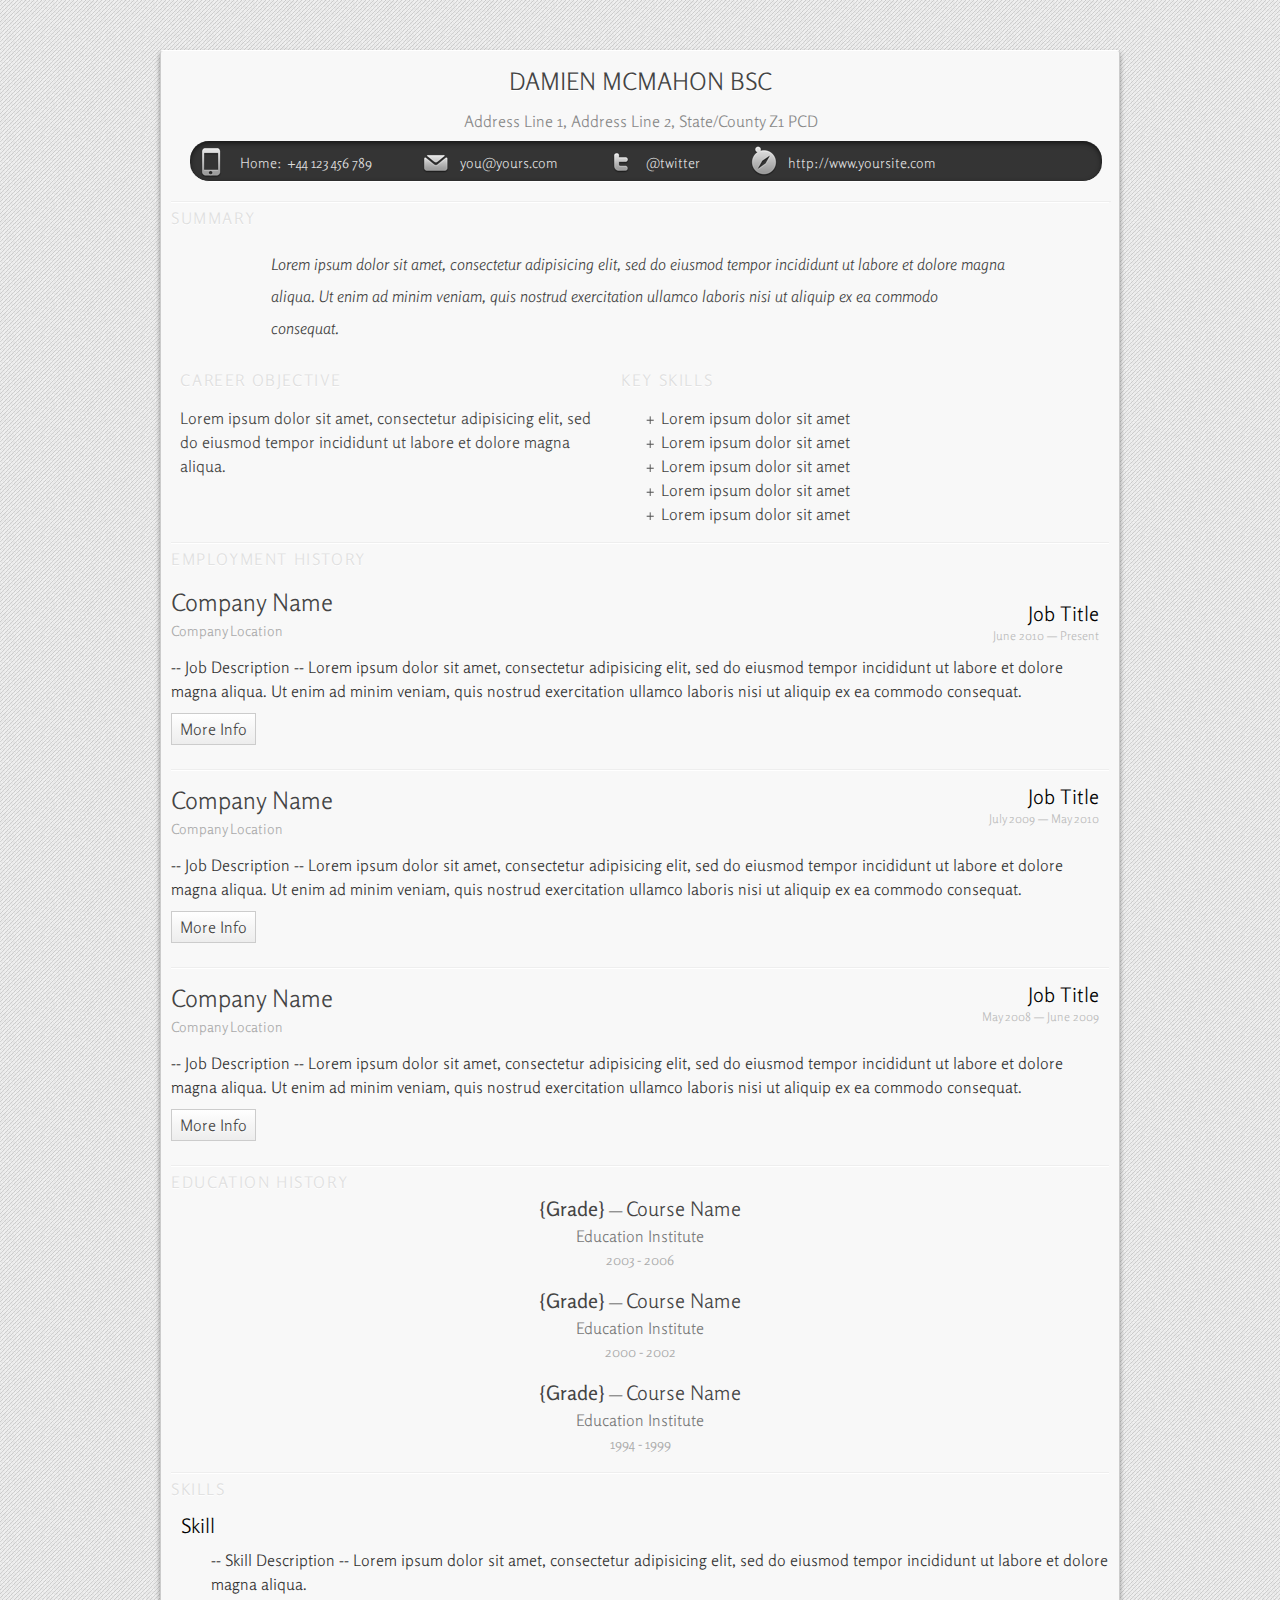
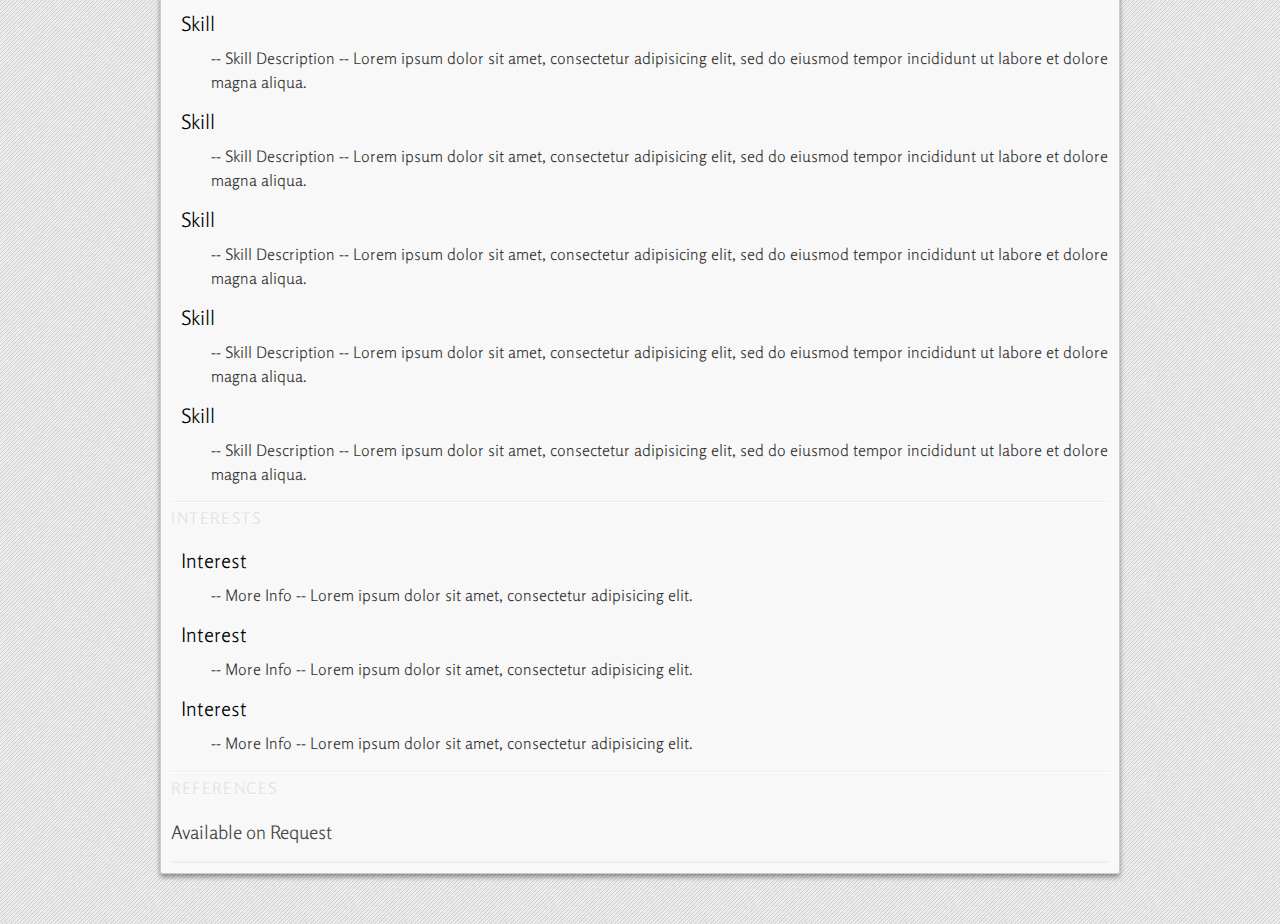
<file: index.html>
<!DOCTYPE html>
  <head>
    <title>Damien McMahon - CV </title>
    <link href='http://fonts.googleapis.com/css?family=Rosario' rel='stylesheet' type='text/css'>
    <link href="css/normalise.css" rel="stylesheet" />
    <link href="css/main.css" rel="stylesheet" media="screen"/>
    <link href="css/print.css?v=sdf" rel="stylesheet" media="print" />
    <meta http-equiv="Content-Type" content="text/html; charset=utf-8">
    <script src="http://code.jquery.com/jquery-1.7.1.min.js"></script>
  </head>
  <body>
    <div class="cv-wrapper">
      <div class="cv-header">
        <div class="cv-picture"></div>
        <div class="vcard cv-contact-info">
          <h1 class="fn">Damien McMahon BSc</h1>
          <address class="adr">
            <span class="street-address">Address Line 1</span>,
            <span class="locality">Address Line 2</span>,
            <span class="region">State/County</span>
            <span class="postal-code">Z1 PCD</span>
          </address>
          <div class="cv-contact-details">
            <img src="images/icons/phone.png" alt="phone icon"/>
            <span class="tel">
            <span class="type">Home:</span>+44 123 456 789</span>
            <img src="images/icons/email.png" alt="email icon"/>
            <span class="email">you@yours.com</span>
            <img src="images/icons/twitter.png" alt="twitter icon"/>
            <span class="twitter">@twitter</span>
            <img src="images/icons/web.png" alt="web icon"/>
            <span class="url">http://www.yoursite.com</span>
          </div>
        </div>
      </div>
      <div class="cv-summary">
        <h2>Summary</h2>
          <div class="cv-personal-statement">
            <p>Lorem ipsum dolor sit amet, consectetur adipisicing elit, sed do eiusmod
            tempor incididunt ut labore et dolore magna aliqua. Ut enim ad minim veniam,
            quis nostrud exercitation ullamco laboris nisi ut aliquip ex ea commodo
            consequat.</p>
          </div>
          <div class="cv-career-objective">
            <h3>Career Objective</h3>
            <p>Lorem ipsum dolor sit amet, consectetur adipisicing elit, sed do eiusmod
            tempor incididunt ut labore et dolore magna aliqua.</p>
        </div>
    <div class="cv-key-skills">
        <h3>Key Skills</h3>
        <ul>
      <li>Lorem ipsum dolor sit amet</li>
      <li>Lorem ipsum dolor sit amet</li>
      <li>Lorem ipsum dolor sit amet</li>
      <li>Lorem ipsum dolor sit amet</li>
      <li>Lorem ipsum dolor sit amet</li>
        </ul>
    </div>
      </div>
      <div class="cv-work-history">
    <h2>Employment History</h2>
    <div class="cv-job first" data-company="frogtrade">
      <div class="cv-job-header">
        <h3 class="org cv-company-name">Company Name</h3>
        <h4 class="cv-company-location">Company Location</h4>
        <div class="cv-job-duration">
          <span class="cv-company-start-date">June 2010</span>
          <span class="cv-dash">&#8212;</span>
          <span class="cv-company-end-date">Present</span>
        </div>
        <span class="cv-company-employment-type">Full Time</span>
        <h5 class="cv-company-job-title">Job Title</h5>
      </div>
      <div class="cv-company-body">
        <div class="cv-company-map-location">
          <img src="images/jobs/frogtrade/location.png" />
        </div>
        <p class="cv-company-description">
      -- Company Description -- Lorem ipsum dolor sit amet, consectetur adipisicing elit, sed do eiusmod
      tempor incididunt ut labore et dolore magna aliqua. Ut enim ad minim veniam,
      quis nostrud exercitation ullamco laboris nisi ut aliquip ex ea commodo
      consequat.
        </p>
      </div>
      <div class="cv-job-detail">
          <p class="cv-job-description">
          -- Job Description -- Lorem ipsum dolor sit amet, consectetur adipisicing elit, sed do eiusmod
          tempor incididunt ut labore et dolore magna aliqua. Ut enim ad minim veniam,
          quis nostrud exercitation ullamco laboris nisi ut aliquip ex ea commodo
          consequat.
          </p>
          <ul class="cv-job-skills">
            <li>Lorem ipsum dolor sit amet, consectetur adipisicing elit, sed do eiusmod
      tempor incididunt ut labore et dolore magna aliqua.</li>
            <li>Lorem ipsum dolor sit amet, consectetur adipisicing elit, sed do eiusmod
      tempor incididunt ut labore et dolore magna aliqua.</li>
            <li>Lorem ipsum dolor sit amet, consectetur adipisicing elit, sed do eiusmod
      tempor incididunt ut labore et dolore magna aliqua.</li>
            <li>Lorem ipsum dolor sit amet, consectetur adipisicing elit, sed do eiusmod
      tempor incididunt ut labore et dolore magna aliqua.</li>
            <li>Lorem ipsum dolor sit amet, consectetur adipisicing elit, sed do eiusmod
      tempor incididunt ut labore et dolore magna aliqua.</li>
          </ul>
        </div>
        <div class="cv-job-highlights">
          <a class="cv-carousel-show" href="#frogtrade">View Work</a>
        </div>
      <a href="#frogtrade" class="more-info">More Info</a>
    </div>
    <div class="cv-job" data-company="ipeak">
      <div class="cv-job-header">
        <h3 class="org cv-company-name">Company Name</h3>
        <h4 class="cv-company-location">Company Location</h4>
        <div class="cv-job-duration">
          <span class="cv-company-start-date">July 2009</span>
          <span class="cv-dash">&#8212;</span>
          <span class="cv-company-end-date">May 2010</span>
        </div>
        <span class="cv-company-employment-type">Full Time</span>
        <h5 class="cv-company-job-title">Job Title</h5>
      </div>
      <div class="cv-company-body">
        <div class="cv-company-map-location">
          <img src="images/jobs/ipeak/location.png" />
        </div>
        <p class="cv-company-description">
     	 -- Company Description -- Lorem ipsum dolor sit amet, consectetur adipisicing elit, sed do eiusmod
      tempor incididunt ut labore et dolore magna aliqua. Ut enim ad minim veniam,
      quis nostrud exercitation ullamco laboris nisi ut aliquip ex ea commodo
      consequat.
	</p>
      </div>
      <div class="cv-job-detail">
          <p class="cv-job-description">
      	 -- Job Description -- Lorem ipsum dolor sit amet, consectetur adipisicing elit, sed do eiusmod
          tempor incididunt ut labore et dolore magna aliqua. Ut enim ad minim veniam,
          quis nostrud exercitation ullamco laboris nisi ut aliquip ex ea commodo
          consequat.
          </p>
          <ul class="cv-job-skills">
           <li>Lorem ipsum dolor sit amet, consectetur adipisicing elit, sed do eiusmod
      tempor incididunt ut labore et dolore magna aliqua.</li>
            <li>Lorem ipsum dolor sit amet, consectetur adipisicing elit, sed do eiusmod
      tempor incididunt ut labore et dolore magna aliqua.</li>
            <li>Lorem ipsum dolor sit amet, consectetur adipisicing elit, sed do eiusmod
      tempor incididunt ut labore et dolore magna aliqua.</li>
            <li>Lorem ipsum dolor sit amet, consectetur adipisicing elit, sed do eiusmod
      tempor incididunt ut labore et dolore magna aliqua.</li>
            <li>Lorem ipsum dolor sit amet, consectetur adipisicing elit, sed do eiusmod
      tempor incididunt ut labore et dolore magna aliqua.</li>
        </ul>
        </div>
        <div class="cv-job-highlights">
          <a class="cv-carousel-show" href="#ipeak">View Work</a>
        </div>
      <a href="#frogtrade" class="more-info">More Info</a>
</div>
    <div class="cv-job" data-company="acorn">
      <div class="cv-job-header">
        <h3 class="org cv-company-name">Company Name</h3>
        <h4 class="cv-company-location">Company Location</h4>
        <div class="cv-job-duration">
          <span class="cv-company-start-date">May 2008</span>
          <span class="cv-dash">&#8212;</span>
          <span class="cv-company-end-date">June 2009</span>
        </div>
        <span class="cv-company-employment-type">Full Time</span>
        <h5 class="cv-company-job-title">Job Title</h5>
      </div>
      <div class="cv-company-body">
        <div class="cv-company-map-location">
          <img src="images/jobs/acorn/location.png" />
        </div>
        <p class="cv-company-description">
     	 -- Company Description -- Lorem ipsum dolor sit amet, consectetur adipisicing elit, sed do eiusmod
      tempor incididunt ut labore et dolore magna aliqua. Ut enim ad minim veniam,
      quis nostrud exercitation ullamco laboris nisi ut aliquip ex ea commodo
      consequat.
	</p>
      </div>
      <div class="cv-job-detail">
          <p class="cv-job-description">
      	  -- Job Description -- Lorem ipsum dolor sit amet, consectetur adipisicing elit, sed do eiusmod
          tempor incididunt ut labore et dolore magna aliqua. Ut enim ad minim veniam,
          quis nostrud exercitation ullamco laboris nisi ut aliquip ex ea commodo
          consequat.
          </p>
          <ul class="cv-job-skills">
            <li>Lorem ipsum dolor sit amet, consectetur adipisicing elit, sed do eiusmod
      tempor incididunt ut labore et dolore magna aliqua.</li>
            <li>Lorem ipsum dolor sit amet, consectetur adipisicing elit, sed do eiusmod
      tempor incididunt ut labore et dolore magna aliqua.</li>
            <li>Lorem ipsum dolor sit amet, consectetur adipisicing elit, sed do eiusmod
      tempor incididunt ut labore et dolore magna aliqua.</li>
        </ul>
        </div>
        <div class="cv-job-highlights">
          <a class="cv-carousel-show" href="#ipeak">View Work</a>
        </div>
      <a href="#frogtrade" class="more-info">More Info</a>
</div>
    <div class="cv-education-history">
      <h2>Education History</h2>
      <div class="cv-education">
        <span class="cv-education-grade">{Grade}</span>
        <span class="cv-dash">&#8212;</span>
        <h3 class="cv-education-qualification">Course Name</h3>
        <h4 class="cv-education-institute">Education Institute</h4>
        <span class="cv-education-attendance-date">2003 - 2006</span>
      </div>
      <div class="cv-education">
        <span class="cv-education-grade">{Grade}</span>
        <span class="cv-dash">&#8212;</span>
        <h3 class="cv-education-qualification">Course Name</h3>
        <h4 class="cv-education-institute">Education Institute</h4>
        <span class="cv-education-attendance-date">2000 - 2002</span>
      </div>
      <div class="cv-education">
        <span class="cv-education-grade">{Grade}</span>
        <span class="cv-dash">&#8212;</span>
        <h3 class="cv-education-qualification">Course Name</h3>
        <h4 class="cv-education-institute">Education Institute</h4>
        <span class="cv-education-attendance-date">1994 - 1999</span>
      </div>
    </div>
    <div class="cv-personal-skills">
    <h2>Skills</h2>
    <div class="cv-personal-skill">
      <dl class="cv-skill-list">
        <dt>Skill</dt>
        <dd>-- Skill Description -- Lorem ipsum dolor sit amet, consectetur adipisicing elit, sed do eiusmod
        tempor incididunt ut labore et dolore magna aliqua. </dd>
        <dt>Skill</dt>
        <dd>-- Skill Description -- Lorem ipsum dolor sit amet, consectetur adipisicing elit, sed do eiusmod
        tempor incididunt ut labore et dolore magna aliqua. </dd>
        <dt>Skill</dt>
        <dd>-- Skill Description -- Lorem ipsum dolor sit amet, consectetur adipisicing elit, sed do eiusmod
        tempor incididunt ut labore et dolore magna aliqua. </dd>
        <dt>Skill</dt>
        <dd>-- Skill Description -- Lorem ipsum dolor sit amet, consectetur adipisicing elit, sed do eiusmod
        tempor incididunt ut labore et dolore magna aliqua. </dd>
        <dt>Skill<dt>
        <dd>-- Skill Description -- Lorem ipsum dolor sit amet, consectetur adipisicing elit, sed do eiusmod
        tempor incididunt ut labore et dolore magna aliqua. </dd>
        <dt>Skill</dt>
        <dd>-- Skill Description -- Lorem ipsum dolor sit amet, consectetur adipisicing elit, sed do eiusmod
        tempor incididunt ut labore et dolore magna aliqua. </dd>
      </dl>
    </div>
  </div>
  <div class="cv-interests">
    <h2>Interests</h2>
    <dl>
      <dt>Interest</dt>
      <dd>-- More Info -- Lorem ipsum dolor sit amet, consectetur adipisicing elit.<br /></dd>
      <dt>Interest</dt>
      <dd>-- More Info -- Lorem ipsum dolor sit amet, consectetur adipisicing elit.</dd>
      <dt>Interest</dt>
      <dd>-- More Info -- Lorem ipsum dolor sit amet, consectetur adipisicing elit.</dd>
    </dl>
  </div>
  <div class="cv-references">
    <h2>References</h2>
      <h3>Available on Request</h3>
  </div>
    <div id="card"></div>
</div>
</div>
<div id="backdrop"></div>
  <script src="js/underscore.min.js"></script>
  <script src="js/backbone.min.js"></script>
  <script src="js/main.js"></script>

  </body>
</html>
</file>
<file: css/main.css>
body{background: url(../images/diagonal-noise.png ) #dadada; font-family: 'Rosario', serif; font-weight: 100; position: relative;}
.cv-wrapper{width: 938px; 
    margin: 50px auto;padding: 10px; 
    text-align:center; border: 1px solid #ccc;
    overflow:auto; background: #f8f8f8;
    box-shadow: 0 3px 5px rgba(0,0,0,.4);
    border-radius: 3px;border-top: 1px solid #fff;
    position: relative;
}
h2,h3,h4,h5{font-weight: 100;}
ul li{list-style-image: url(../images/icons/plus.png);}
h2,.cv-career-objective h3, .cv-key-skills h3{
    position:absolute; top: -13px; left: 0; right: 0;
    font-size: 16px; text-transform: uppercase;
    color:#dfdfdf; letter-spacing: 0.1em;
    border-top: 1px solid #fff; padding-top:5px;
    text-shadow: 0 1px 0 #fff;
}
.cv-career-objective h3, .cv-key-skills h3{
    border-top:none;
}
.cv-header{width:940px; border-bottom: 1px solid #eee; overflow:auto; position: relative; text-align: center; background: #f8f8f8;z-index: 100;}
.cv-picture{
    width: 0%; float:left; margin: ;
    height:150px;
}
.cv-contact-info{
    width: 96%;
    text-align:left;
    padding: 0 2%;
    font-size: 14px;
    float:left;
}
.cv-contact-info h1{
  font-size: 24px;
  text-align: center;
  color:#444;
  text-transform: uppercase;
  font-weight: 200;
  text-shadow: 0 1px 0 #fff;
  margin-bottom: 15px
}
.cv-contact-info address{
    color:#888;
    font-size: 16px;
    font-style: normal;
    text-transform: capitalize;
    text-align: center;
    margin-bottom: 10px;
}
.cv-contact-details{
    width: 100%;
    background:#343434;
    border-radius: 19px;
    padding: 10px 5px;
    border-bottom: 1px solid #fff;
    box-shadow: inset 0 2px 5px rgba(0,0,0,.6);
    height: 20px;
    float:left;
    margin: 0;
}
.cv-contact-details img{display: inline; vertical-align: middle; margin: -5px -5px 0 0;}
.cv-contact-details span{
    color:#ddd;
    margin: 0 45px 0 10px;
    font-size: 14px;
    line-height: 20px;
}
.cv-contact-details a{ color:#ddd; text-decoration: none;}
.cv-contact-details a:hover{  color:#fff;}
span.type{ margin: 0 5px;}
.cv-summary,
.cv-work-history,
.cv-education-history,
.cv-personal-skills,
.cv-interests,
.cv-references{
    width: 100%;
    border-bottom: 1px solid #eee; 
    float:left; 
    text-align:left;
    position:relative;
    padding-top: 30px;
    color:#444;
}

.cv-personal-statement{
    line-height: 32px; margin: 10px 100px 0 100px; font-style: italic;
}
.cv-career-objective, .cv-key-skills{
    width: 45%; float:left; margin: 0 1%; position: relative;
    line-height: 24px; padding:30px 0 0 0;
}
.cv-work-history{width: 100%; clear:both; overflow:auto; text-align:left;}


/* COMPANY INFO */

.cv-job{position: relative; border-bottom: 1px solid #eee; border-top: 1px solid #fff; padding-bottom: 30px;}
.cv-company-logo{display:none; max-width: 150px; vertical-align: middle; margin: 0;}
.cv-company-name{ font-size: 24px; margin: 15px 0 5px 0;}
.cv-company-name a{color:#444; text-decoration: none; cursor: text;}
.cv-company-location{font-size: 14px; color:#aaa; margin: 0;}
.cv-company-job-title{position: absolute; right: 10px; top:-20px; font-size: 20px; display: inline; color:#000;}
.cv-job-duration{position: absolute; right: 10px; top: 40px; font-size: 12px; color:#bbb;}
.cv-company-employment-type{display: none;}
.cv-job p, .cv-job li{line-height: 24px; color:#343434;}
.cv-company-map-location img{display:none;}
.cv-company-description,.cv-job-skills{display: none;}
.cv-job a.link{float:right; display: block; margin-right: 10px;}
.cv-job-highlights{display: none;}
.more-info{background: #ffffff;
background: -moz-linear-gradient(top,  #ffffff 0%, #f6f6f6 47%, #ededed 100%);
background: -webkit-gradient(linear, left top, left bottom, color-stop(0%,#ffffff), color-stop(47%,#f6f6f6), color-stop(100%,#ededed));
background: -webkit-linear-gradient(top,  #ffffff 0%,#f6f6f6 47%,#ededed 100%);
background: -o-linear-gradient(top,  #ffffff 0%,#f6f6f6 47%,#ededed 100%);
background: -ms-linear-gradient(top,  #ffffff 0%,#f6f6f6 47%,#ededed 100%);
background: linear-gradient(top,  #ffffff 0%,#f6f6f6 47%,#ededed 100%);
filter: progid:DXImageTransform.Microsoft.gradient( startColorstr='#ffffff', endColorstr='#ededed',GradientType=0 );
color:#454545;
text-shadow: 0 1px 0 rgba(255,255,255,0.8); text-decoration: none; padding: 5px 8px;
border: 1px solid #ccc;
}
.more-info:hover{
  box-shadow: 0 2px 2px rgba(127,127,127,.2);
}
.more-info:active{
    background: #ededed;
background: -moz-linear-gradient(top,  #ededed 0%, #f6f6f6 47%, #ffffff 100%);
background: -webkit-gradient(linear, left top, left bottom, color-stop(0%,#ededed), color-stop(47%,#f6f6f6), color-stop(100%,#ffffff));
background: -webkit-linear-gradient(top,  #ededed 0%,#f6f6f6 47%,#ffffff 100%);
background: -o-linear-gradient(top,  #ededed 0%,#f6f6f6 47%,#ffffff 100%);
background: -ms-linear-gradient(top,  #ededed 0%,#f6f6f6 47%,#ffffff 100%);
background: linear-gradient(top,  #ededed 0%,#f6f6f6 47%,#ffffff 100%);
filter: progid:DXImageTransform.Microsoft.gradient( startColorstr='#ededed', endColorstr='#ffffff',GradientType=0 );
    box-shadow: 0px -2px 2px rgba(127,127,127,.2);
}
/* EDUCTATION SECTION */

.cv-education-history {text-align: center;}
.cv-education-history h2{text-align: left;}
.cv-education-grade{font-size: 20px; font-weight: 400;}
.cv-education-qualification{display: inline; font-size: 20px;}
.cv-education-institute{ margin: 5px 0; color:#797979;}
.cv-education-attendance-date{font-size: 14px; color:#aaa; margin-bottom: 20px; display: block;}

/* SKILLS */
.cv-skill-list{margin: 10px 0;}
.cv-skill-list dt{font-size: 20px; margin: 0 0 10px 10px; color:#000;}
.cv-skill-list dd{line-height: 24px; font-size: 16px; margin-bottom: 15px; color:#343434;}

/* INTERESTS */
.cv-interests dt{font-size: 20px; margin: 0 0 10px 10px; color:#000;}
.cv-interests dd{line-height: 24px; font-size: 16px; margin-bottom: 15px; color:#343434;}

/* CARD JOB CSS */
#card .cv-job{ width: 890px; text-align:left; padding-bottom:0; overflow: hidden;}
#card .cv-job-header{background: #222; color:#fff; min-height: 100px;}
#card .cv-company-name{margin: 30px 10px; display: inline-block!important;}
#card .cv-company-name a{color:#fff; padding: 10px 0; cursor: pointer;}
#card .cv-company-name a:hover{ background: #333;}
#card .cv-company-link{display: inline;}
#card .cv-company-name{display: inline;}
#card .cv-company-job-title{color:#fff; top: 0px;}
#card .cv-job-duration{top: 60px;}
#card .cv-company-body{background: #343434; color:#f0f0f0; margin: -20px 0 0 0; overflow: none; min-height: 120px;}
#card .cv-company-location{display: none;}
#card .cv-company-map-location{margin: 10px; background: #444; float:left;padding: 0;}
#card .cv-company-map-location img{ display:block; padding: 0; margin: 0 auto;}
#card .cv-company-description{
  display: block; color:#f0f0f0;
}
#card .cv-job-skills{display: block; padding: 10px 20px;}
#card .cv-company-description-tab{position: absolute; bottom: 10px; left: 10px; padding: 5px 8px; background: #343434; border-bottom-right-radius: 5px; border-bottom-left-radius: 5px;}
#card .cv-company-description{ padding: 20px 0;}
#card .cv-job-extra{overflow: none; float:left; width: 150%;}
#card .cv-job-highlights{width: 100%; background: #000; float:left; display: block; text-align: center;}
#card .cv-job-highlights a{color:#ccc; cursor: pointer; text-decoration: none;}
#card .cv-job-highlights a:hover{color:#fff;}
#card .cv-job-detail{padding: 0 10px;}
#card .more-info{display: none;}

/* CAROUSEL CLASSES */
.carousel-holder{position: relative; width: 10000px;}
.carousel-left,.carousel-right{width: 20px; position: absolute; top: 0; bottom: 0; color:#fff; line-height: 450px; z-index: 1000;}
.carousel-left{ left:0; }
.carousel-right{ left: 870px;}
.carousel-left:hover, .carousel-right:hover{background:rgba(255,255,255,.5);}
.carousel-item{width: 850px; color:#fff; float:left; margin-right: 20px; }
.carousel-item img{ width: 55%; float:left; margin: 10px 20px; }
.carousel-item .carousel-info{float:left; width: 40%; height: 100%;}
.carousel-info a{ clear: both;}
.carousel-info p{ width: 100%; padding: 10px; clear: both; color:#ddd;}


/* UTILITY CLASSES */
#backdrop{position: fixed; top: 0; bottom: 0; left: 0; right: 0; background: rgba(0,0,0,.5); z-index: 102; display: none;}
#card{background: #fff; position: fixed; z-index: 103; top: 135px; left: 0; display: none; width: 890px; box-shadow: 0 5px 10px rgba(25,25,25,.9);}
.first{border-top: none;}
.last{border-bottom: 1px solid transparent;}
.link{text-align: center;}
.fixed{position:fixed; top: 0;}
</file>
<file: css/print.css>
body{background:#FFF; font-family: 'Rosario', serif; font-weight: 100;}
.cv-wrapper{width: 100%; 
    margin: 0;padding: 0; 
    text-align:center;
    overflow:auto;
    position: relative;
    font-size: 12px;
}
h2,h3,h4,h5{font-weight: 100;}
h2,.cv-career-objective h3, .cv-key-skills h3{
    position:absolute; top: 0; left: 0; right: 0;
    font-size: 12px; text-transform: uppercase;
    color:#eee; letter-spacing: 0.1em;
}
.cv-career-objective h3, .cv-key-skills h3{
    border-top:none;
    margin: 0;padding:0;
}
.cv-header{
  width:100%; border-bottom: 1px solid #eee; 
  overflow:auto; position: relative!important; 
  text-align: center;z-index: 100; top: 0;
  margin: 0; padding:0;
}
.cv-picture{
    width: 0%; float:left; margin: ;
    height:150px;
    display: none;
}
.cv-contact-info{
    width: 96%;
    text-align:left;
    padding: 0 2%;
    font-size: 14px;
    float:left;
}
.cv-contact-info h1{
  font-size: 24px;
  text-align: center;
  color:#444;
  font-weight: 200;
  margin-bottom: 10px
}
.cv-contact-info address{
    color:#888;
    font-size: 16px;
    font-style: normal;
    text-transform: capitalize;
    text-align: center;
    margin-bottom: 0;
}
.cv-contact-details{
    width: 100%;
    padding: 5px 0;
    height: 20px;
    float:left;
    margin: 0;
}
.cv-contact-details img{display: none; vertical-align: middle; margin: -5px -5px 0 0;}
.cv-contact-details span{
    color:#333;
    margin: 0 10px;
    font-size: 14px;
    line-height: 20px;
}
span.type{ margin: 0 5px;}
.cv-summary,
.cv-work-history,
.cv-education-history,
.cv-personal-skills,
.cv-interests,
.cv-references{
    width: 100%;
    float:left; 
    text-align:left;
    position:relative;
    padding-top: 10px;
    color:#444;
}

.cv-personal-statement{
    line-height: 28px; margin: 15px 30px; font-style: italic;
}
.cv-career-objective, .cv-key-skills{
    width: 50%; float:left; margin: 0; position: relative;
    line-height: 24px; padding: 20px 0 0 0;
}
.cv-work-history{width: 100%; clear:both; overflow:auto; text-align:left;}


/* COMPANY INFO */

.cv-job{position: relative; border-bottom: 1px solid #eee; padding-bottom: 10px;}
.cv-company-name{ font-size: 14px; margin: 25px 0 10px 0;}
.cv-company-location{font-size: 11px; color:#aaa; margin: 0;}
.cv-company-job-title{position: absolute; right: 10px; top:-20px; font-size: 14px; display: inline; color:#000;}
.cv-job-duration{position: absolute; right: 10px; top: 25px; font-size: 10px; color:#bbb;}
.cv-company-employment-type{display: none;}
.cv-job p, .cv-job li{line-height: 18px; color:#343434;}
.cv-company-description{display: none;}
.cv-job a.link{float:right; display: block; margin-right: 10px;}
.cv-job-highlights{display: none;}

.more-info{display: none;}
.more-info:hover{
  text-decoration: underline;
}
/* EDUCTATION SECTION */
.cv-education{margin-top:30px;}
.cv-education-history {text-align: center;}
.cv-education-history h2{text-align: left;}
.cv-education-grade{font-size: 12px; font-weight: 400;}
.cv-education-qualification{display: inline; font-size: 12px;}
.cv-education-institute{ margin: 5px 0;}
.cv-education-attendance-date{font-size: 12px; color:#aaa; margin-bottom: 5px; display: block;}

/* SKILLS */
.cv-skill-list{margin-top: 25px;}
.cv-skill-list dt{font-size: 12px; margin: 0; color:#000;}
.cv-skill-list dd{line-height: 18px; font-size: 11px; margin-bottom: 10px; color:#343434;}

/* INTERESTS */
.cv-interests dl{margin-top: 25px;}
.cv-interests dt{font-size: 12px; margin: 0; color:#000;}
.cv-interests dd{line-height: 18px; font-size: 11px; margin-bottom: 10px; color:#343434;}

/* REFERENCES */
.cv-references h3{text-align: center;}

/* UTILITY CLASSES */
#backdrop{position: fixed; top: 0; bottom: 0; left: 0; right: 0; background: rgba(0,0,0,.5); z-index: 100; display: none;}
#card{background: #fff; position: fixed; z-index: 101; top: 155px; left: 0; display: none; width: 890px; box-shadow: 0 5px 10px rgba(25,25,25,.9);}
.first{border-top: none;}
.last{border-bottom: none;}
.link{text-align: center;}
</file>
<file: css/normalise.css>
/*! normalize.css 2011-11-04T15:38 UTC - http://github.com/necolas/normalize.css */

/* =============================================================================
   HTML5 display definitions
   ========================================================================== */

/*
 * Corrects block display not defined in IE6/7/8/9 & FF3
 */

article,
aside,
details,
figcaption,
figure,
footer,
header,
hgroup,
nav,
section {
    display: block;
}

/*
 * Corrects inline-block display not defined in IE6/7/8/9 & FF3
 */

audio,
canvas,
video {
    display: inline-block;
    *display: inline;
    *zoom: 1;
}

/*
 * Prevents modern browsers from displaying 'audio' without controls
 */

audio:not([controls]) {
    display: none;
}

/*
 * Addresses styling for 'hidden' attribute not present in IE7/8/9, FF3, S4
 * Known issue: no IE6 support
 */

[hidden] {
    display: none;
}


/* =============================================================================
   Base
   ========================================================================== */

/*
 * 1. Corrects text resizing oddly in IE6/7 when body font-size is set using em units
 *    http://clagnut.com/blog/348/#c790
 * 2. Keeps page centred in all browsers regardless of content height
 * 3. Prevents iOS text size adjust after orientation change, without disabling user zoom
 *    www.456bereastreet.com/archive/201012/controlling_text_size_in_safari_for_ios_without_disabling_user_zoom/
 */

html {
    font-size: 100%; /* 1 */
    overflow-y: scroll; /* 2 */
    -webkit-text-size-adjust: 100%; /* 3 */
    -ms-text-size-adjust: 100%; /* 3 */
}

/*
 * Addresses margins handled incorrectly in IE6/7
 */

body {
    margin: 0;
}

/* 
 * Addresses font-family inconsistency between 'textarea' and other form elements.
 */

body,
button,
input,
select,
textarea {
    font-family: sans-serif;
}


/* =============================================================================
   Links
   ========================================================================== */

/*
 * Addresses outline displayed oddly in Chrome
 */

a:focus {
    outline: thin dotted;
}

/*
 * Improves readability when focused and also mouse hovered in all browsers
 * people.opera.com/patrickl/experiments/keyboard/test
 */

a:hover,
a:active {
    outline: 0;
}


/* =============================================================================
   Typography
   ========================================================================== */

/*
 * Neutralise smaller font-size in 'section' and 'article' in FF4+, Chrome, S5
 */

h1 {
    font-size: 2em;
}

/*
 * Addresses styling not present in IE7/8/9, S5, Chrome
 */

abbr[title] {
    border-bottom: 1px dotted;
}

/*
 * Addresses style set to 'bolder' in FF3+, S4/5, Chrome
*/

b, 
strong { 
    font-weight: bold; 
}

blockquote {
    margin: 1em 40px;
}

/*
 * Addresses styling not present in S5, Chrome
 */

dfn {
    font-style: italic;
}

/*
 * Addresses styling not present in IE6/7/8/9
 */

mark {
    background: #ff0;
    color: #000;
}

/*
 * Corrects font family set oddly in IE6, S4/5, Chrome
 * en.wikipedia.org/wiki/User:Davidgothberg/Test59
 */

pre,
code,
kbd,
samp {
    font-family: monospace, serif;
    _font-family: 'courier new', monospace;
    font-size: 1em;
}

/*
 * Improves readability of pre-formatted text in all browsers
 */

pre {
    white-space: pre;
    white-space: pre-wrap;
    word-wrap: break-word;
}

/*
 * 1. Addresses CSS quotes not supported in IE6/7
 * 2. Addresses quote property not supported in S4
 */

/* 1 */

q {
    quotes: none;
}

/* 2 */

q:before,
q:after {
    content: '';
    content: none;
}

small {
    font-size: 75%;
}

/*
 * Prevents sub and sup affecting line-height in all browsers
 * gist.github.com/413930
 */

sub,
sup {
    font-size: 75%;
    line-height: 0;
    position: relative;
    vertical-align: baseline;
}

sup {
    top: -0.5em;
}

sub {
    bottom: -0.25em;
}


/* =============================================================================
   Lists
   ========================================================================== */

ul,
ol {
    margin-left: 0;
    padding: 0 0 0 40px;
}

dd {
    margin: 0 0 0 40px;
}

nav ul,
nav ol {
    list-style: none;
    list-style-image: none;
}


/* =============================================================================
   Embedded content
   ========================================================================== */

/*
 * 1. Removes border when inside 'a' element in IE6/7/8/9, FF3
 * 2. Improves image quality when scaled in IE7
 *    code.flickr.com/blog/2008/11/12/on-ui-quality-the-little-things-client-side-image-resizing/
 */

img {
    border: 0; /* 1 */
    -ms-interpolation-mode: bicubic; /* 2 */
}

/*
 * Corrects overflow displayed oddly in IE9 
 */

svg:not(:root) {
    overflow: hidden;
}


/* =============================================================================
   Figures
   ========================================================================== */

/*
 * Addresses margin not present in IE6/7/8/9, S5, O11
 */

figure {
    margin: 0;
}


/* =============================================================================
   Forms
   ========================================================================== */

/*
 * Corrects margin displayed oddly in IE6/7
 */

form {
    margin: 0;
}

/*
 * Define consistent border, margin, and padding
 */

fieldset {
    border: 1px solid #c0c0c0;
    margin: 0 2px;
    padding: 0.35em 0.625em 0.75em;
}

/*
 * 1. Corrects color not being inherited in IE6/7/8/9
 * 2. Corrects alignment displayed oddly in IE6/7
 */

legend {
    border: 0; /* 1 */
    *margin-left: -7px; /* 2 */
}

/*
 * 1. Corrects font size not being inherited in all browsers
 * 2. Addresses margins set differently in IE6/7, FF3+, S5, Chrome
 * 3. Improves appearance and consistency in all browsers
 */

button,
input,
select,
textarea {
    font-size: 100%; /* 1 */
    margin: 0; /* 2 */
    vertical-align: baseline; /* 3 */
    *vertical-align: middle; /* 3 */
}

/*
 * Addresses FF3/4 setting line-height on 'input' using !important in the UA stylesheet
 */

button,
input {
    line-height: normal; /* 1 */
}

/*
 * 1. Improves usability and consistency of cursor style between image-type 'input' and others
 * 2. Corrects inability to style clickable 'input' types in iOS
 * 3. Removes inner spacing in IE7 without affecting normal text inputs
 *    Known issue: inner spacing remains in IE6
 */

button,
input[type="button"], 
input[type="reset"], 
input[type="submit"] {
    cursor: pointer; /* 1 */
    -webkit-appearance: button; /* 2 */
    *overflow: visible;  /* 3 */
}

/*
 * 1. Addresses box sizing set to content-box in IE8/9
 * 2. Removes excess padding in IE8/9
 */

input[type="checkbox"],
input[type="radio"] {
    box-sizing: border-box; /* 1 */
    padding: 0; /* 2 */
}

/*
 * 1. Addresses appearance set to searchfield in S5, Chrome
 * 2. Addresses box-sizing set to border-box in S5, Chrome (include -moz to future-proof)
 */

input[type="search"] {
    -webkit-appearance: textfield; /* 1 */
    -moz-box-sizing: content-box;
    -webkit-box-sizing: content-box; /* 2 */
    box-sizing: content-box;
}

/*
 * Removes inner padding that is displayed in S5, Chrome on OS X
 */

input[type="search"]::-webkit-search-decoration {
    -webkit-appearance: none;
}

/*
 * Removes inner padding and border in FF3+
 * www.sitepen.com/blog/2008/05/14/the-devils-in-the-details-fixing-dojos-toolbar-buttons/
 */

button::-moz-focus-inner,
input::-moz-focus-inner {
    border: 0;
    padding: 0;
}

/*
 * 1. Removes default vertical scrollbar in IE6/7/8/9
 * 2. Improves readability and alignment in all browsers
 */

textarea {
    overflow: auto; /* 1 */
    vertical-align: top; /* 2 */
}


/* =============================================================================
   Tables
   ========================================================================== */

/* 
 * Remove most spacing between table cells
 */

table {
    border-collapse: collapse;
    border-spacing: 0;
}
</file>
